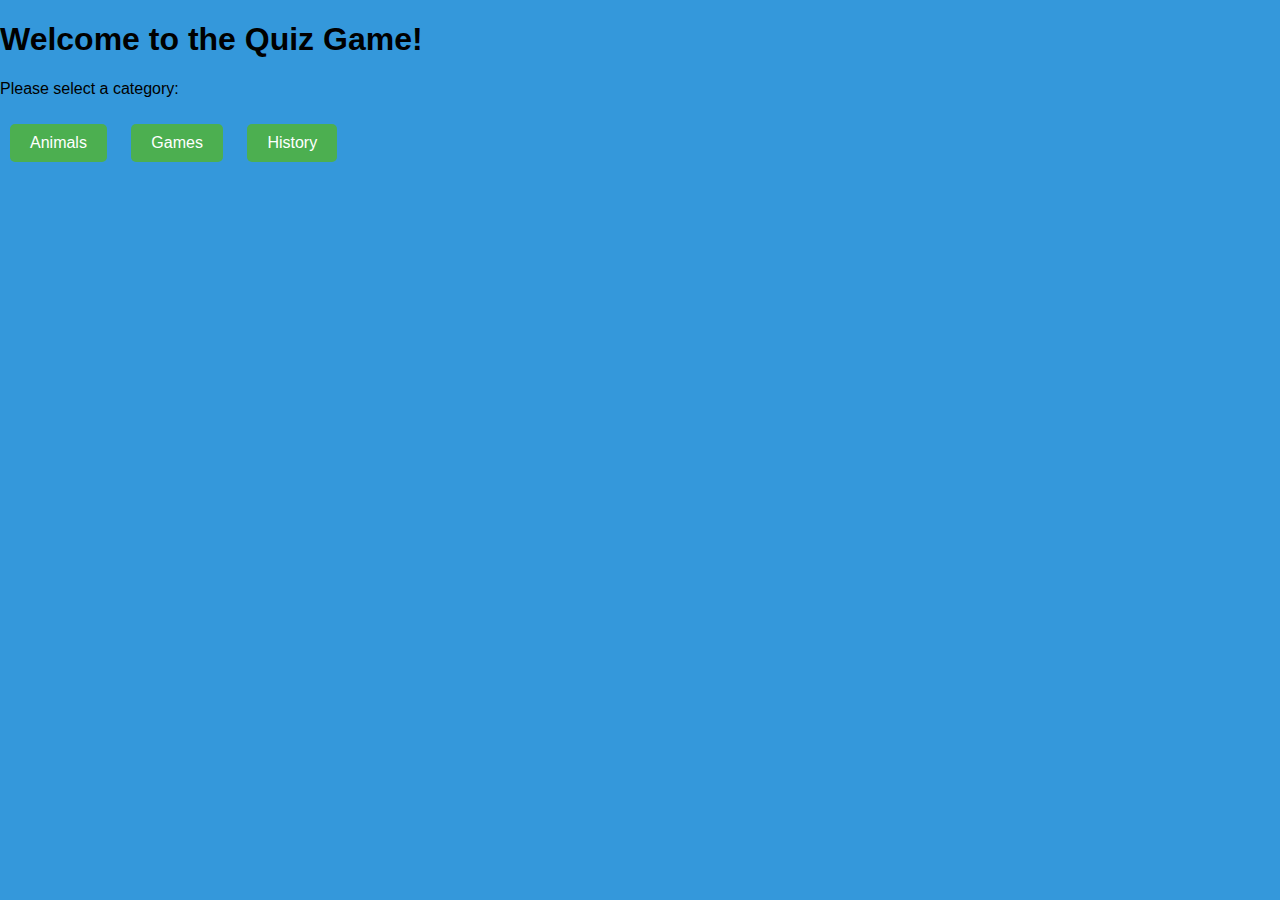
<file: index.html>
<!DOCTYPE html>
<html>
<head>
  <title>Quiz Game</title>
  <link rel="stylesheet" href="style.css">
  <style>
    /* CSS styles go here */
    .button {
      display: inline-block;
      padding: 10px 20px;
      background-color: #4CAF50;
      color: white;
      text-decoration: none;
      font-size: 16px;
      border-radius: 5px;
      margin: 10px;
    }
  </style>
</head>
<body>
  <h1>Welcome to the Quiz Game!</h1>
  <p>Please select a category:</p>
  <a href="animals.html" class="button">Animals</a>
  <a href="games.html" class="button">Games</a>
  <a href="history.html" class="button">History</a>
</body>
</html>
</file>
<file: style.css>
body {
  margin: 0;
  padding: 0;
  font-family: Arial, sans-serif;
  background-color: #3498db;
}

#gameContainer {
  display: flex;
  justify-content: center;
  align-items: center;
  height: 100vh;
}

#quizContainer {
  background-color: #fff;
  border-radius: 10px;
  padding: 20px;
  text-align: center;
}

#questionText {
  font-size: 24px;
  margin-bottom: 20px;
}

.option {
  display: block;
  padding: 10px 20px;
  margin: 10px auto;
  width: 200px;
  background-color: #2ecc71;
  color: #fff;
  border: none;
  border-radius: 5px;
  cursor: pointer;
  transition: background-color 0.3s ease;
}

.option:hover {
  background-color: #27ae60;
}

#scoreText {
  font-size: 18px;
  color: #34495e;
  margin-bottom: 20px;
}

#gameOverPopup {
  display: none;
  position: fixed;
  top: 50%;
  left: 50%;
  transform: translate(-50%, -50%);
  background-color: #fff;
  padding: 20px;
  border-radius: 10px;
  text-align: center;
}

#gameOverPopup h2 {
  color: #e74c3c;
}
</file>
